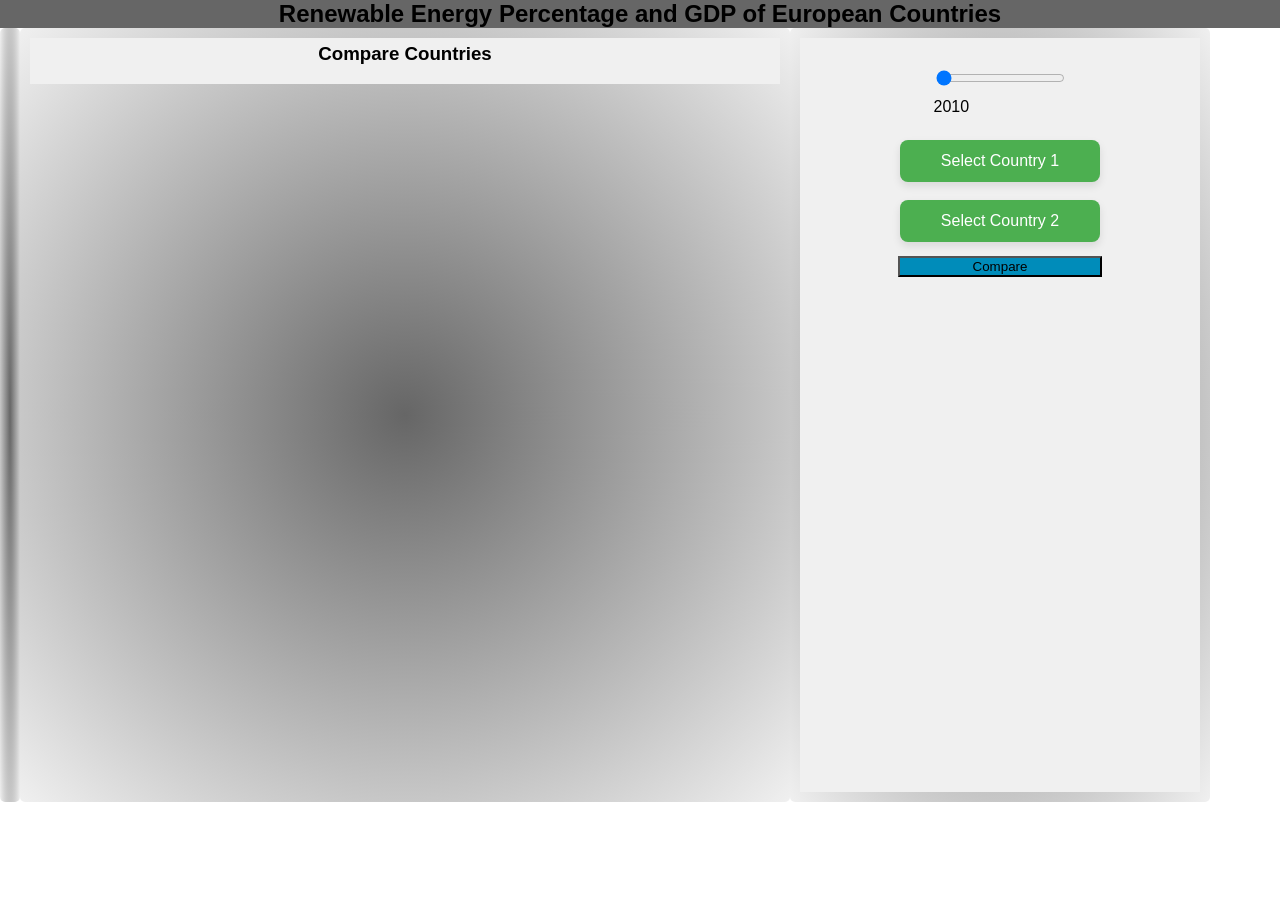
<file: index.html>
<!DOCTYPE html>
<html lang="en">
<head>
    <meta charset="UTF-8">

    <link rel="stylesheet" href="styles.css">
    <script src="https://d3js.org/d3.v3.min.js"></script>
    <script src="https://d3js.org/topojson.v1.min.js"></script>
    <title>Projekt</title>
</head>

<body>
    <div class="navbar">
        <h2>Renewable Energy Percentage and GDP of European Countries</h2>
    </div>
    <div id="chart-container">
        <div id="chart"></div>
        <div id="comparison-container">
            <div id="comparison-block">
                <h3>Compare Countries</h3>
            </div>
        </div>
        <div id="addons-container">
            <div id = "addons-block">
                <div id="slider-container">
                    <input type="range" min="2010" max="2020" value="2010" class="slider" id="year-slider">
                    <span id="selected-year">2010</span>
                </div>
                <div id="selector-comparison">
                    <button type="button" id ="country1" class="button">Select Country 1</button>
                    <button type="button" id ="country2" class="button">Select Country 2</button>
                    <button type="button" id="compare">Compare</button>
                </div>
            </div>
        </div>
    </div>

    <script>

        var activeButton = null;
        var selectedCountry1 = null;
        var selectedCountry2 = null;

        d3.select("#country1").on("click", function(){
            setActiveButton("country1");

        });

        d3.select("#country2").on("click", function(){
            setActiveButton("country2");
        });
        
        function setActiveButton(buttonId){
            if(activeButton){
                d3.select("#" + activeButton).classed("active",false);
            }
            activeButton = buttonId;
            d3.select("#"+ buttonId).classed("active", true);
        }

        function createBarChart(data1, data2, year, query, container, chartWidth, chartHeight){ 
                var margin = { top: 40, right: 20, bottom: 70, left: 80 },
                width = chartWidth - margin.left - margin.right,
                height = chartHeight - margin.top - margin.bottom;

                // Filter data for the specified year
                var filteredData1 = data1.filter(function(d) { return d.Year === year; });
                var filteredData2 = data2.filter(function(d) { return d.Year === year; });

                var allData = filteredData1.concat(filteredData2);

                var x = d3.scale.ordinal()
                    .domain([selectedCountry1, selectedCountry2])
                    .rangeRoundBands([0, width], 0.1);
                var y = d3.scale.linear()
                    .domain([0, d3.max(allData, function(d) { return parseFloat(d[query]); })])
                    .range([height, 0]); 

                var svg = d3.select(container)
                    .append("svg")
                    .attr("width", chartWidth)
                    .attr("height", chartHeight)
                    .append("g")
                    .attr("transform", "translate(" + margin.left + "," + margin.top + ")");

                var xAxis = d3.svg.axis()
                    .scale(x)
                    .orient("bottom");

                svg.append("g")
                    .attr("class", "x axis")
                    .attr("transform", "translate(0," + height + ")")
                    .call(xAxis)
                    .selectAll("text")
                    .style("text-anchor", "middle");

                var yAxis = d3.svg.axis()
                    .scale(y)
                    .orient("left")
                    .ticks(10);

                svg.append("g")
                    .attr("class", "y axis")
                    .call(yAxis)
                    .append("text")
                    .attr("transform", "rotate(-90)")
                    .attr("y", 6)
                    .attr("dy", ".71em")
                    .style("text-anchor", "end")
                    .text(query);

                var xOffset = 50;

                svg.selectAll(".bar1")
                    .data(filteredData1)
                    .enter().append("rect")
                    .attr("class", "bar1")
                    .attr("x", function(d) { return x(d.Entity) + xOffset})
                    .attr("width", x.rangeBand() / 2)
                    .attr("y", function(d) { return y(parseFloat(d[query])); })
                    .attr("height", function(d) { return height - y(parseFloat(d[query])); })
                    .attr("fill", "lightgreen")
                    .each(function(d) {
                        svg.append("text")
                        .attr("x", x(d.Entity) + x.rangeBand() / 4 + xOffset) 
                        .attr("y", y(parseFloat(d[query])) - 5) 
                        .attr("text-anchor", "middle")
                        .text(function() { return parseFloat(d[query]).toFixed(2); });
                    });

                svg.selectAll(".bar2")
                    .data(filteredData2)
                    .enter().append("rect")
                    .attr("class", "bar1")
                    .attr("x", function(d) { return x(d.Entity) + xOffset }) 
                    .attr("width", x.rangeBand() / 2)
                    .attr("y", function(d) { return y(parseFloat(d[query])); })
                    .attr("height", function(d) { return height - y(parseFloat(d[query])); })
                    .attr("fill", "lightblue")
                    .each(function(d) {
                        svg.append("text")
                        .attr("x", x(d.Entity) + x.rangeBand() / 4 + xOffset)
                        .attr("y", y(parseFloat(d[query])) - 1) 
                        .attr("text-anchor", "middle")
                        .text(function() { return parseFloat(d[query]).toFixed(2); });
                    });

            }

            function createBarCharts(year){
                var country1Name = selectedCountry1;
                var country2Name = selectedCountry2;

                d3.json("renewable_energy_percentage_data.json", function(error, data){
                    if (error) throw error;

                    d3.json("poverty_index_data.json", function(error, poverty_data){
                        if(error) throw error;

                        var country1Data = data.filter(function(d) {
                            return d.Entity === country1Name
                        })
                        var poverty1Data = poverty_data.filter(function (d) {
                            return d.Entity === country1Name
                        })
                        var country2Data = data.filter(function(d) {
                            return d.Entity === country2Name
                        })
                        var poverty2Data = poverty_data.filter(function (d) {
                            return d.Entity === country2Name
                        })

                        d3.select("#comparison-block").selectAll("svg").remove();
                        createBarChart(country1Data, country2Data,year,"Renewable Energy Percentage","#comparison-block", 600, 354.5);
                        createBarChart(poverty1Data, poverty2Data,year,"gdp_per_capita","#comparison-block", 600, 354.5);

                    });
                });
            }
        d3.select("#compare").on("click", function(){
            if(selectedCountry1 != null && selectedCountry2 != null){
                var selectedYearText = d3.select("#selected-year").text();
                createBarCharts(parseInt(selectedYearText));
            }
        });

        var width = 1000;
        var height = 1200;

        var skala = d3.scale.linear()
            .domain([50000, 800000])
            .range([0, 6]);

    
        var projection = d3.geo.mercator()
            .center([30, 40]) // Center of Europe
            .scale(500) // Scale for Europe map
            .translate([width / 2, height / 2])

        var path = d3.geo.path()
            .projection(projection);

        var svg = d3.select("#chart")
                .append("svg")
                .attr("width", 850)
                .attr("height", 753.5)
                .style("background", "#f0f0f0")
                .call(d3.behavior.zoom().scaleExtent([0.3, 5])
                .on("zoom", onZoom))
                .append("g");

        var text = svg.append("text")
            .attr("class", "chart-title")
            .attr("x", 260)
            .attr("y", 30)
            .text("Click on Country for Details!")
            .style("font-size", "20px")
            .style("text-anchor", "end");


        var legend = svg.append("g")
            .attr("class", "legend")
            .attr("transform", "translate(" + 700 + ", 30)")
            .selectAll("g")
            .data(["0%-19%", "20%-39%", "40%-59%", "60%-79%", "80%-100%"])
            .enter().append("g")
            .attr("transform", function(d, i) { return "translate(10," + (i * 20 + 10) + ")"; });

        legend.append("rect")
            .attr("width", 10)
            .attr("height", 10)
            .style("fill", function(d, i) { 
                return ["red", "orange", "yellow", "lightgreen", "darkgreen"][i];
            });

        legend.append("text")
            .attr("x", 20)
            .attr("y", 5)
            .attr("dy", ".35em")
            .style("font-size","12px")
            .text(function(d) { return d; });

        svg.select(".legend")
            .append("text")
            .attr("y", -10)
            .attr("x", -55)
            .text("Renewable Energy Percentage")
            .style("font-size", "14px");

        d3.json("europe_topology.json", function(error, europe) {
            if (error) throw error; 

            var countries = topojson.feature(europe, europe.objects.europe);

            d3.json("renewable_energy_percentage_data.json", function(error, data) {
                if (error) throw error;

    
                var colorScale = d3.scale.linear()
                    .domain([0, 25, 50, 75, 100,])
                    .range(["red", "orange", "yellow", "lightgreen", "darkgreen"]); 

        
                var drawMap = function(year) {
                    svg.selectAll(".country")
                        .data(countries.features)
                        .enter().append("path")
                        .attr("class", "country")
                        .attr("d", function(d) { return path(d.geometry); }) 
                        .style("fill", function(d) {
                       
                            var countryData = data.find(function(entry) {
                                return entry.Entity === d.properties.NAME && entry.Year === year;
                            });
              
                            return countryData ? colorScale(countryData['Renewable Energy Percentage']) : 'gray'; 
                        })
                        .style("stroke", "#999") 
                        .style("stroke-width", 1) 
                        .style("stroke-opacity", 1)
                        .on("mouseover", function(d){
                            handleMouseOver(d.properties.NAME);
                            d3.select(this).style("cursor", "pointer");
                        })
                        .on("mouseout", handleMouseOut)
                        .on("click", function(d) { 
                            if(!activeButton){
                                drawGraphs(d.properties.NAME);
                            }else{
                                handleCountryClick(d.properties.NAME);
                            }
                        });
                };


              
                drawMap(2010);

              
                d3.select("#year-slider").on("input", function() {
                    var selectedYear = +this.value; 
                    d3.select("#selected-year").text(selectedYear);

                    svg.selectAll(".country").remove();

         
                    drawMap(selectedYear);

                    if(selectedCountry1!= null && selectedCountry2 != null){
                        createBarCharts(selectedYear);
                    }
                });

                function handleCountryClick(countryName){
                    if(activeButton === "country1"){
                        selectedCountry1 = countryName;
                        d3.select("#country1").text(countryName);
                    }else if(activeButton === "country2"){
                        selectedCountry2 = countryName;
                        d3.select("#country2").text(countryName);
                    }

                    if(activeButton){
                        d3.select("#" + activeButton).classed("active", false);
                        activeButton = null;
                    }
                }
                
                function handleMouseOver(name) {

                    var tooltip = svg.append("text")
                        .attr("class", "tooltip")
                        .text(name)
                        .style("fill", "black")
                        .style("background-color", "white")
                        .style("pointer-events", "none")
                        .attr("x", d3.event.pageX + 5)
                        .attr("y", d3.event.pageY - 5);

                    svg.on("mousemove", function() {
                        var coordinates = d3.mouse(this);
                        var x = coordinates[0] + 5; 
                        var y = coordinates[1] - 5; 
                        tooltip.attr("x", x)
                            .attr("y", y);
                    })
                }

                function handleMouseOut() {
                
                    d3.select(".tooltip").remove()
                }

                function drawGraph(sentData, query, yText){

                    var bisectDate = d3.bisector(function(d) { return d.Year; }).left;

                    let elementWidth = 600;
                    let elementHeight = 400;
                    let margin = { top: 60, right: 20, bottom: 70, left: 100 };
                    let width = elementWidth - margin.left - margin.right ;
                    let height = elementHeight - margin.top - margin.bottom;

                    let svg = d3.select(".graphs")
                        .append("svg")
                        .attr("class","graph")
                        .attr("width", elementWidth)
                        .attr("height", elementHeight)
                        .append("g")
                        .attr("transform", "translate(" + margin.left + "," + margin.top + ")");

                        var x = d3.scale.linear()
                            .domain([2010, 2020])
                            .range([0, width]);
                        var y = d3.scale.linear()
                            .domain([d3.min(sentData, function(d) { return parseFloat(d[query]);}), d3.max(sentData, function(d) { return d[query]; })])
                            .nice()
                            .range([height, 0]);

                        var valueline = d3.svg.line()
                            .x(function(d) {return x(d.Year)})
                            .y(function(d) {return y(d[query]); });

                        var tooltip = svg.append("g")
                            .attr("class", "tooltip")
                            .style("display", "none");
                        tooltip.append("circle")
                            .attr("r", 4)
                            .attr("fill", "black");

                        tooltip.append("text")
                            .attr("x", -30)
                            .attr("dy", "-0.5em");

                        svg.append("path")
                            .datum(sentData)
                            .attr("class", "line")
                            .attr("d",valueline)
                            .attr("fill","none")
                            .attr("stroke","black")
                            .on("mouseover", function () { tooltip.style("display", null); })
                            .on("mouseout", function () { tooltip.style("display", "none"); })
                            .on("mousemove", function (d) {
                                var x0 = x.invert(d3.mouse(this)[0]);
                                var i = bisectDate(sentData, x0, 1);
                                var d0 = sentData[i - 1];
                                var d1 = sentData[i];
                                var d = x0 - d0.Year > d1.Year - x0 ? d1 : d0;
                                tooltip.attr("transform", "translate(" + x(d.Year) + "," + y(d[query]) + ")");
                                tooltip.select("text").text(parseFloat(d[query]).toFixed(2));
                            });

                        var xAxis = d3.svg.axis()
                            .scale(x)
                            .orient("bottom")
                            .ticks(11)
                            .tickFormat(d3.format("d"));


                        var yAxis = d3.svg.axis()
                            .scale(y)
                            .orient("left")
                            .ticks(6);

                        svg.append("g")
                            .attr("class","axis")
                            .attr("transform", "translate(0," + height + ")")
                            .call(xAxis);

                            
                        svg.append("g")
                            .attr("class", "axis")
                            .call(yAxis);

                        svg.append("text")
                            .attr("transform", "rotate(-90)")
                            .attr("y", 0 - margin.left + 10)
                            .attr("x", 0 - (height / 2))
                            .attr("dy", "1em")
                            .style("text-anchor", "middle")
                            .text(yText);

                }

                function drawGraphs(name){
                    
                    d3.selectAll(".graph").remove();

                    var graphContainer = d3.select("#graph-container");

                    if(graphContainer.empty()){
                        var body = d3.select("body")
                            .append("div")
                            .attr("id","graph-container");

                        var svg = d3.select("#graph-container")
                            .append("div")
                            .attr("class", "graphs")
                            .attr("width", 2000)
                            .attr("height",2000);
                    }

                    

                    d3.json("poverty_index_data.json", function(error, poverty_data) {
                        if (error) throw error;
                        
                        var countryData = data.filter(function(d) {
                            return d.Entity === name
                        })

                        var povertyData = poverty_data.filter(function (d) {
                            return d.Entity === name
                        })

                        graphContainer = d3.select("#graph-container");

                        d3.select(".country-name").remove();

                        graphContainer.append("svg")
                            .attr("class", "country-name")
                            .attr("width", 800)
                            .attr("height", 20)
                            .style("position", "absolute")
                            .style("top", "20px")
                            .style("left", "50%")
                            .style("transform", "translateX(-50%)")
                            .append("text")
                            .attr("x", 800 / 2)
                            .attr("y", 17)
                            .attr("text-anchor", "middle")
                            .style("font-size", "24px")
                            .text(name + " detailed information");
                        
                        if(d3.select(".close-button").empty()){
                            graphContainer.append("svg")
                            .attr("class", "close-button")
                            .attr("width", 20)
                            .attr("height", 20)
                            .style("position", "absolute")
                            .style("top", "20px")
                            .style("right", "20px")
                            .append("text")
                            .attr("x", 10)
                            .attr("y", 15)
                            .attr("text-anchor", "middle")
                            .style("font-size", "16px")
                            .text("X")
                            .on("click", function () {
                                graphContainer.remove();
                            });
                        }
                    

                        //Renewable Energy Percentage graph
                        drawGraph(countryData, 'Renewable Energy Percentage', "Renewable Energy Percentage [%]");

                        //gdp_growth graph
                        drawGraph(povertyData, 'gdp_growth', "Increase/Decrease in GDP[%]");

                        //gdp_per_capita graph
                        drawGraph(povertyData, 'gdp_per_capita', "Yearly GDP [EUR]");
                        
                        const element = document.getElementById("graph-container");
                        element.scrollIntoView({behavior:"smooth"});
                
                    });
                }

                function createEmptyBarChart(container, chartWidth, chartHeight, numBars) {
                    var margin = { top: 40, right: 20, bottom: 70, left: 80 },
                    width = chartWidth - margin.left - margin.right,
                    height = chartHeight - margin.top - margin.bottom;

                    var barPadding = 4;
                    var barWidth = width / numBars - barPadding;

                  
                    var x = d3.scale.ordinal()
                        .domain(d3.range(numBars))
                        .rangeRoundBands([0, width]);

                    var y = d3.scale.linear()
                        .domain([0, 1]) 
                        .range([height, 0]);

                  
                    var svg = d3.select(container)
                        .append("svg")
                        .attr("width", chartWidth)
                        .attr("height", chartHeight)
                        .append("g")
                        .attr("transform", "translate(" + margin.left + "," + margin.top + ")");

                   
                    var xAxis = d3.svg.axis()
                        .scale(x)
                        .orient("bottom")
                        .tickFormat(function(d, i) { return i + 1; });

                    svg.append("g")
                        .attr("class", "x axis")
                        .attr("transform", "translate(0," + height + ")")
                        .call(xAxis)
                        .selectAll("text")
                        .style("text-anchor", "middle");

                 
                    var yAxis = d3.svg.axis()
                        .scale(y)
                        .orient("left")
                        .ticks(10);

                    svg.append("g")
                        .attr("class", "y axis")
                        .call(yAxis)
                        .append("text")
                        .attr("transform", "rotate(-90)")
                        .attr("y", 6)
                        .attr("dy", ".71em")
                        .style("text-anchor", "end")
                        .text("Value");

                 
                    svg.selectAll("rect")
                        .data(d3.range(numBars))
                        .enter()
                        .append("rect")
                        .attr("x", function(d, i) { return x(i); })
                        .attr("y", height)
                        .attr("height", 0)
                        .attr("width", barWidth);
                }

                createEmptyBarChart("#comparison-block", 600, 354.5, 10);
                createEmptyBarChart("#comparison-block", 600, 354.5, 10);
                
            });

        });

        function onZoom() {
            svg.attr( "transform", "translate (" + d3.event.translate + ") scale (" + d3.event.scale + ")" );
        }

    </script>
</body>
</html>
</file>
<file: styles.css>
body {
    margin: 0;
    font-family: Arial, sans-serif;
}

.navbar {
    overflow: hidden;
    background-color: #666;
    display:flex;
    justify-content: center;
    align-items: center;
}

.navbar a {
    float: left;
    display: block;
    color: #f2f2f2;
    text-align: center;
    padding: 14px 20px;
    margin-top:20px;
    margin-bottom:20px;
    text-decoration: none;
}

.navbar a:hover {
    background-color: #ddd;
    color: black;
}

.navbar a.active {

    color: white;
}


#chart-container {
    position: relative;
    display:flex;
    flex-direction: row;
    overflow: hidden;
}
#chart {
    float: left;
    padding: 10px; /* Add some padding to make it visually appealing */
    border-radius: 5px; /* Rounded corners */
    position: relative; /* Ensure proper positioning for pseudo-elements */
    background: radial-gradient(#666, #f0f0f0);
    
}

.legend{
    background-color: #ddd;
}
#legend{
    font-family: Arial, sans-serif;
    font-size: 12px;
    background-color: #ddd;
}

#slider-container {
    top: 0;
    right: 20px;
    margin-top: 20px; /* Adjust as needed */
}

#graph-container {
    border-radius: 5px; /* Rounded corners */
    position: relative; /* Ensure proper positioning for pseudo-elements */
    background: radial-gradient(#666, #f0f0f0);
}

.graphs{
    background-color: #f0f0f0;
}

.close-button {
    cursor: pointer;
}

#comparison-container{
    background: radial-gradient(#666, #f0f0f0);
    border-radius: 5px;
    position:relative;
    padding: 10px;
}


#comparison-block{
    width:750px;
    display:flex;
    align-items: center;
    flex-direction: column;
    background-color: #f0f0f0;
}

#addons-container{
    background: radial-gradient(#666, #f0f0f0);
    width:400px;
    border-radius: 5px;
    padding: 10px;
}

#addons-block {
    display: flex;
    flex-direction: column; /* Arrange children in a column */
    align-items: center;
    gap: 20px; /* Space between items */
    padding:10px;
    background-color: #f0f0f0;
    height: 733.5px;
}

#slider-container,
#selector-comparison {
    display: flex;
    flex-direction: column; /* Arrange children in a column */
    gap: 10px; /* Space between items */
}


.button {
    background-color: #4CAF50;
    width:200px;
    border: none;
    color: white;
    padding: 12px 24px;
    text-align: center;
    text-decoration: none;
    display: inline-block;
    font-size: 16px;
    margin: 4px 2px;
    cursor: pointer;
    border-radius: 8px;
    transition: background-color 0.3s ease;
    font-family: Arial, sans-serif;
    box-shadow: 0 4px 8px rgba(0, 0, 0, 0.1);
}

/* Green */
.button {
    background-color: #4CAF50;
}

.button:hover {
    background-color: #45a049;
}

/* Blue */
#compare {
    background-color: #008CBA;
}

#compare:hover {
    background-color: #006C9E;
    cursor: pointer;
}

.button:focus{
    background-color:#006C9E;
}

/* CSS for lighter grid lines */
.axis path,
.axis line {
  fill: none;
  stroke: hsl(0, 0%, 67%); /* Adjust the stroke color */
  stroke-width: 2px; /* Adjust the stroke width */
  shape-rendering: crispEdges;
}


.axis text {
  font-family: Arial, sans-serif;
  font-size: 12px;
}

h3{
    padding: 0px;
    margin-top: 5px;

}

h2{
    padding: 0px;
    margin: 0px;
}
</file>
